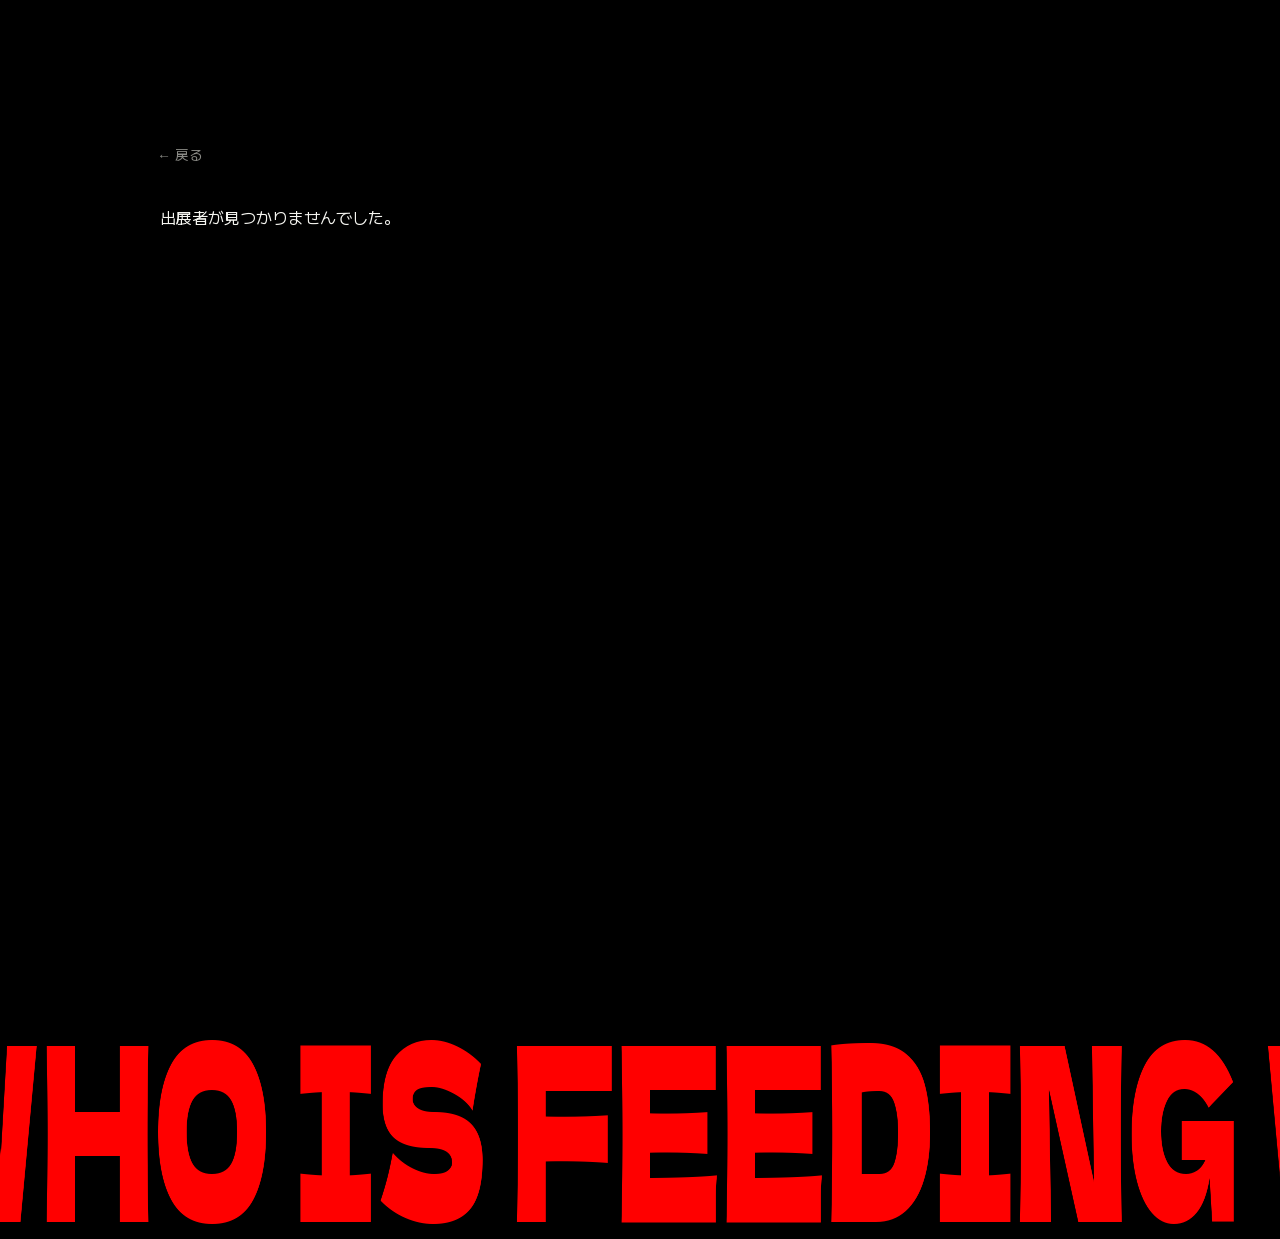
<file: artist.html>
<!doctype html>
<html lang="ja">
  <head>
    <meta charset="UTF-8" />
    <meta name="viewport" content="width=device-width, initial-scale=1.0" />
    <title>Artist — .HUMAN by Latent Media Lab.</title>

    <link
      rel="icon"
      href="https://media.kyoto-seika.ac.jp/latentmedia/wp-content/uploads/2024/08/cropped-latentmedialab_logotype-32x32.png"
      sizes="32x32"
    />
    <link
      rel="icon"
      href="https://media.kyoto-seika.ac.jp/latentmedia/wp-content/uploads/2024/08/cropped-latentmedialab_logotype-192x192.png"
      sizes="192x192"
    />
    <link
      rel="apple-touch-icon"
      href="https://media.kyoto-seika.ac.jp/latentmedia/wp-content/uploads/2024/08/cropped-latentmedialab_logotype-180x180.png"
    />

    <meta
      name="description"
      content="Exhibitor profile — .HUMAN by Latent Media Lab."
    />

    <!-- link thumbnail: landscape only. A second (square) og:image was
         tried here, but Discord (and likely others) treats 2+ og:image
         entries as a multi-image gallery and force-crops EVERY image to a
         square grid cell — including this landscape one — instead of
         showing one clean wide banner. A single image avoids that.
         og:title/description and their twitter: counterparts start generic
         and are overwritten per-artist by js/artist.js once it knows which
         exhibitor this page is for. -->
    <meta property="og:title" content="Artist — .HUMAN" />
    <meta
      property="og:description"
      content="Exhibitor profile — .HUMAN by Latent Media Lab."
    />
    <meta property="og:type" content="website" />
    <meta
      property="og:image"
      content="https://latentmedialab.github.io/Exhibition1H2026/static/dothuman_thumbLandscape.jpg"
    />
    <meta property="og:image:width" content="1200" />
    <meta property="og:image:height" content="630" />
    <meta name="twitter:card" content="summary_large_image" />
    <meta name="twitter:title" content="Artist — .HUMAN" />
    <meta
      name="twitter:description"
      content="Exhibitor profile — .HUMAN by Latent Media Lab."
    />
    <meta
      name="twitter:image"
      content="https://latentmedialab.github.io/Exhibition1H2026/static/dothuman_thumbLandscape.jpg"
    />

    <link rel="preconnect" href="https://fonts.googleapis.com" />
    <link rel="preconnect" href="https://fonts.gstatic.com" crossorigin />
    <link
      href="https://fonts.googleapis.com/css2?family=Dela+Gothic+One&family=M+PLUS+1+Code:wght@400;500;700&display=swap"
      rel="stylesheet"
    />
    <link rel="stylesheet" href="css/style.css" />
  </head>
  <body>
    <!-- covers the page while fonts load and js/script.js's squashed-title
         math resolves — hidden by js/script.js once that settles, so
         visitors don't see the un-sized/wrong-font flash while it runs -->
    <div
      id="loadingScreen"
      class="loading-screen"
      role="status"
      aria-label="Loading"
    >
      <span class="loading-screen__mark">.HMN</span>
    </div>

    <div class="noise" aria-hidden="true"></div>

    <main>
      <section class="artist">
        <div class="artist__inner">
          <a href="index.html#exhibitors" class="artist__back">← 戻る</a>

          <div id="artistContent" class="artist__content" hidden>
            <div class="artist__intro">
              <div class="artist__intro-text">
                <div class="artist__name-row">
                  <h1 class="artist__name" id="artistName" lang="ja"></h1>
                  <div class="social-links" id="artistSocial"></div>
                </div>

                <p class="artist__bio" id="artistBio" lang="ja"></p>
              </div>

              <div class="artist__photo" id="artistPhoto"></div>
            </div>

            <section class="past-works">
              <!-- the span is the flex item the dividing rule runs up
                   against — see .past-works__heading in css/style.css -->
              <h2 class="past-works__heading" lang="ja">
                <span>過去作</span>
              </h2>
              <ul class="past-works__list" id="artistPastWorks"></ul>
            </section>
          </div>

          <div id="artistNotFound" class="artist__content" hidden>
            <p class="artist__bio" lang="ja">出展者が見つかりませんでした。</p>
          </div>
        </div>
      </section>
    </main>

    <footer class="footer">
      <div
        class="footer__marquee"
        aria-label="WHO IS FEEDING WHOM? WHAT DOES THE MACHINE CONSUME TO BECOME US? WHEN DOES THE COPY START EATING THE ORIGINAL? WHERE DOES THE HUMAN END AND THE MACHINE BEGIN? WHY DO WE KEEP FEEDING IT OURSELVES?"
      >
        <div class="footer__marquee-squash" aria-hidden="true">
          <div class="footer__marquee-track">
            <span class="footer__marquee-item">WHO IS FEEDING WHOM?</span>
            <span class="footer__marquee-item"
              >WHAT DOES THE MACHINE CONSUME TO BECOME US?</span
            >
            <span class="footer__marquee-item"
              >WHEN DOES THE COPY START EATING THE ORIGINAL?</span
            >
            <span class="footer__marquee-item"
              >WHERE DOES THE HUMAN END AND THE MACHINE BEGIN?</span
            >
            <span class="footer__marquee-item"
              >WHY DO WE KEEP FEEDING IT OURSELVES?</span
            >
          </div>
        </div>
      </div>
    </footer>

    <script src="js/exhibitors-data.js"></script>
    <script src="js/artist.js"></script>
    <script src="js/script.js"></script>
    <!--
    Presence ping for one of the artworks, currently left unimplemented 
    <script src="js/presence-ping.js" defer></script>
    -->
  </body>
</html>
</file>
<file: css/style.css>
/* ==========================================================================
   .HUMAN — Latent Media Lab. exhibition site
   Black / red / Dela Gothic One, built off the exhibition poster.
   ========================================================================== */

:root {
  --black: #000000;
  --red: #ff0000;
  --white: #f5f5f0;
  --grey: #8a8a85;
  --gap: clamp(1rem, 3vw, 2.5rem);
  /* Dela Gothic One ships in ONE weight (400). Always pair this with
     font-weight: 400 — heading tags default to bold, and with no real 700
     face the browser fakes it by stroking the outline, which reads as an
     unwanted outline on the glyphs. */
  --font-display: "Dela Gothic One", sans-serif;
  --font-body: "M PLUS 1 Code", ui-monospace, monospace;
}

* {
  box-sizing: border-box;
}

html {
  scroll-behavior: smooth;
}

body {
  margin: 0;
  background: var(--black);
  color: var(--white);
  font-family: var(--font-body);
  overflow-x: hidden;
}

/* Dela Gothic One display type, squashed to 50% width for a condensed poster look.
   transform-origin is "left" (not "center") because width:fit-content/inline-block
   sizing is computed on the UNSCALED text — the paint-time transform doesn't shrink
   the reserved layout box. Anchoring the squash to the left edge keeps the visible
   glyphs flush with where the box actually starts, instead of drifting toward the
   center of a box that's twice as wide as what's drawn. hero__title is exempt: it's
   centered on purpose, and its full-width box already keeps both centers coincident. */
.hero__venue,
.section-heading,
.artist__name {
  display: inline-block;
  transform: scaleX(0.5);
  transform-origin: left;
}

.hero__venue,
.section-heading,
.artist__name {
  display: block;
}

.hero__title {
  /* flex + justify-content (not text-align), because text-align:center
     clamps rather than overflowing symmetrically once inline content is
     wider than its box — it silently stops centering the moment the
     squashed-but-still-oversized text no longer fits. Flex centering has
     no such clamp: the item overflows equally on both sides as intended. */
  display: flex;
  justify-content: center;
  transform: scaleX(0.5) translateY(-0.025em);
  transform-origin: center;
}

img,
video {
  display: block;
  max-width: 100%;
}

a {
  color: inherit;
  text-decoration: none;
}

/* subtle film-grain noise over everything, poster-print feel */
.noise {
  position: fixed;
  inset: 0;
  pointer-events: none;
  z-index: 999;
  opacity: 0.035;
  mix-blend-mode: overlay;
  background-image: url("data:image/svg+xml,%3Csvg xmlns='http://www.w3.org/2000/svg' width='120' height='120'%3E%3Cfilter id='n'%3E%3CfeTurbulence type='fractalNoise' baseFrequency='0.9' numOctaves='2' stitchTiles='stitch'/%3E%3C/filter%3E%3Crect width='100%25' height='100%25' filter='url(%23n)'/%3E%3C/svg%3E");
}

/* ---------- loading screen ---------- */

.loading-screen {
  position: fixed;
  inset: 0;
  z-index: 1000;
  display: flex;
  align-items: center;
  justify-content: center;
  background: var(--black);
  transition:
    opacity 0.4s ease,
    visibility 0.4s ease;
}

.loading-screen__mark {
  /* squashed to 50% width like the rest of the site's Dela Gothic One display
     type (see the comment above .hero__venue/.section-heading/.artist__name) —
     inline-block so the transform has a box to scale, centered origin since
     the flex-centered box's center should stay put as it's squashed */
  display: inline-block;
  transform: scaleX(0.5);
  font-family: var(--font-display);
  font-weight: 700;
  color: var(--red);
  font-size: clamp(1.8rem, 8vw, 3.5rem);
  letter-spacing: -0.01em;
  animation: loading-pulse 1.1s ease-in-out infinite;
}

@keyframes loading-pulse {
  0%,
  100% {
    opacity: 1;
  }
  50% {
    opacity: 0.3;
  }
}

/* js/script.js adds this once fonts are ready and the squashed titles have
   resized — kept in the DOM (not display:none) until the transition ends,
   so the fade actually plays instead of snapping away instantly */
.loading-screen--hidden {
  opacity: 0;
  visibility: hidden;
  pointer-events: none;
}

/* visitors who'd rather not see a pulsing animation get an instant hide
   instead — the screen still exists just as long, only the "loading" cue
   changes from pulsing to static */
@media (prefers-reduced-motion: reduce) {
  .loading-screen__mark {
    animation: none;
  }
}

/* ---------- hero (poster reproduction) ---------- */

.hero {
  position: relative;
  display: flex;
  flex-direction: column;
  min-height: 100vh;
}

.hero__title {
  margin: 0;
  padding: 0 var(--gap);
  line-height: 0.82;
  color: var(--red);
  font-family: var(--font-display);
  /* Dela Gothic One only ships weight 400 (see :root), so this is a
     deliberate synthetic/pseudo bold — the browser fakes 700 by stroking
     the outline. Intentional here for extra weight on the poster title;
     everywhere else in this file the same face is pinned to 400 to avoid it. */
  font-weight: 700;
  /* fallback size before js/fill-width.js measures and sets the exact
     px value that makes the squashed glyphs span edge to edge */
  font-size: clamp(4.5rem, 18vw, 15rem);
  letter-spacing: -0.01em;
  white-space: nowrap;
  /* poster-style display text, not reading content — the visible glyphs are
     already aria-hidden (this h1's real accessible name is its aria-label),
     so blocking selection here doesn't affect screen readers */
  -webkit-user-select: none;
  user-select: none;
}

/* inline-block (not plain inline) so scrollWidth is measurable in js/script.js */
.hero__title span {
  display: inline-block;
}

.hero__art {
  position: relative;
  width: 100%;
  aspect-ratio: 16 / 11;
  background: var(--black);
  overflow: hidden;
  margin: clamp(0.75rem, 2vw, 1.5rem) 0;
}

.hero__video {
  /* absolute + inset (not width/height:100%): a replaced element's
     percentage height doesn't reliably resolve against a flex-grown
     parent's height (mobile's .hero__art) — it falls back to sizing from
     the video's own intrinsic aspect ratio instead. inset:0 against
     .hero__art's position:relative isn't subject to that ambiguity. */
  position: absolute;
  inset: 0;
  width: 100%;
  height: 100%;
  object-fit: cover;
  filter: saturate(1.05) contrast(1.02);
}

.hero__scan {
  position: absolute;
  inset: 0;
  pointer-events: none;
  background: repeating-linear-gradient(
    to bottom,
    rgba(0, 0, 0, 0.12) 0px,
    rgba(0, 0, 0, 0.12) 1px,
    transparent 1px,
    transparent 3px
  );
  mix-blend-mode: multiply;
  opacity: 0.35;
}

.hero__info {
  padding: 0 var(--gap) clamp(1.5rem, 4vw, 3rem);
  color: var(--red);
}

/* same max-width + centering as .about__inner, so hero content lines up
   with the rest of the page's text column at wide viewports */
.hero__info-inner {
  max-width: 70rem;
  margin: 0 auto;
}

.hero__dates {
  margin: 0 0 0.2em;
  font-size: clamp(0.95rem, 2.4vw, 1.6rem);
  letter-spacing: -0.01em;
}

/* each half stays on one line; the only breakable space is the regular one
   between these two spans, so a wrap (e.g. on mobile) lands there — not
   inside the date range itself, where the &nbsp;-joined words already
   resist breaking at the spaces but an en dash can still break right after it */
.hero__dates-org,
.hero__dates-range {
  white-space: nowrap;
}

.hero__dates-link {
  text-decoration: underline;
}

.hero__venue {
  margin: 0;
  width: fit-content;
  font-family: var(--font-display);
  font-weight: 400;
  font-size: clamp(1.8rem, 9.5vw, 7rem);
  line-height: 0.9;
  letter-spacing: -0.01em;
  overflow-wrap: break-word;
}

/* Dela Gothic One's natural glyph metrics are much taller than this
   line-height box (see the ink-vs-line-box measurements near
   .about__text--lead) — the actual ink (cap-height, no descenders here)
   sits well within the box already, but browsers hit-test text against the
   font's own metrics, not the declared line-height. Without this clip, that
   invisible overshoot bleeds into .hero__dates above and steals clicks
   meant for its link. Scoped to the link itself (not .hero__venue, which
   needs its plain width: fit-content + transform combo left alone — adding
   overflow: hidden there instead made the box shrink-wrap to roughly half
   its content's actual width, silently cropping "METABO" off the side). */
.hero__venue-link {
  display: inline-block;
  overflow: hidden;
  line-height: 0.9;
}

/* inline-block (not plain inline) so scrollWidth is measurable in js/script.js */
.hero__venue span {
  display: inline-block;
}

.hero__address {
  margin: 1rem 0 0;
  font-size: clamp(0.7rem, 1.6vw, 1rem);
  color: var(--red);
}

/* ---------- about ---------- */

.about {
  padding: clamp(3rem, 8vw, 6rem) var(--gap);
}

.about__inner {
  max-width: 70rem;
  margin: 0 auto;
}

.about__text {
  margin: 0 0 1.5rem;
  font-weight: 400;
  font-size: clamp(1.1rem, 2.6vw, 1.8rem);
  line-height: 1.55;
  color: var(--white);
}

.about__text:last-child {
  margin-bottom: 0;
}

/* visually (not numerically) matches .section-heading (GUEST TALK /
   EXHIBITORS). Matching cap-height alone isn't enough here: .section-heading
   is squashed to half width (scaleX(0.5)), so its glyphs are tall and thin,
   while M PLUS 1 Code's full-width kanji are roughly square — at equal
   height the kanji have far more stroke area/width and read as noticeably
   bigger. Scaling by rendered glyph AREA instead (kanji are ~square, so
   area shrinks with the square of font-size) lands near 60% of the
   headings' own clamp(), which is what actually reads as the same size. */
.about__text--lead {
  font-size: clamp(1.65rem, 4.25vw, 2.75rem);
  font-weight: 700;
  line-height: 1.2;
}

/* squashed like the other display type. Sitting inline in running text, the
   transform halves what's painted but leaves the full-width layout box
   behind — a visible hole mid-sentence. ".HUMAN" in Dela Gothic One measures
   5.045em, so pulling the following text back by half that (2.5225em) closes
   the gap exactly, at any font-size. Re-measure if this string ever changes
   (including if the synthetic-bold weight below shifts the glyph width). */
.about__text .accent {
  display: inline-block;
  color: var(--red);
  font-family: var(--font-display);
  /* deliberate pseudo bold — see .hero__title for why this deviates from
     the font-weight: 400 pin used everywhere else in this file */
  font-weight: 700;
  font-size: 1.25em;
  transform: scaleX(0.5) translateY(0.075em);
  transform-origin: left;
  margin-right: -2.5225em;
}

/* ---------- guest talk ---------- */

.guest {
  padding: clamp(3rem, 8vw, 6rem) var(--gap);
  border-top: 1px solid rgba(255, 255, 255, 0.25);
}

.guest__inner {
  max-width: 70rem;
  margin: 0 auto;
}

/* Three stacked bands: the GUEST TALK headline and its date, then what the
   talk actually is, then the guest themselves. Only that last band is split
   into two columns — name/role/bio on the left, portrait on the right —
   because the photo belongs to the profile, not to the description above it.
   Title and description run the full width so the section opens with the
   event rather than with a face and a name the reader has no context for yet.

   That left half is ONE grid item (.guest__profile wraps all of it) rather
   than a stack of separately-placed rows: split across two rows, the portrait
   spanning them is taller than the name/role above the bio, and the grid
   distributed that surplus into the gap between them — leaving the bio
   stranded halfway down the section. */
.guest__grid {
  display: grid;
  /* the photo's column is sized here rather than by the photo itself: its
     own <img> is positioned out of flow (see .guest__photo) so it can be
     capped to the text's height, which leaves an auto track nothing to
     measure and collapses it to nothing */
  grid-template-columns: clamp(12rem, 26vw, 25rem) 1fr;
  grid-template-areas:
    "title    title"
    "desc     desc"
    "subtitle subtitle"
    "photo    profile";
  column-gap: clamp(1.5rem, 4vw, 3rem);
  row-gap: clamp(1.5rem, 4vw, 2.5rem);
  align-items: stretch;
}

.guest__heading-row {
  grid-area: title;
}

/* A band label that doubles as the divider above what it labels: the text
   sits at the left, vertically centred on a rule that picks up after it and
   runs to the end of the inner column.

   The rule is the ::after, flexed to fill whatever the text leaves — which
   works precisely because these labels are set in the body face. The squashed
   display type used elsewhere could not do this: it reserves a layout box
   twice as wide as the glyphs it paints, so the rule would start half a
   label's width past the text. */
.guest__profile-title,
.past-works__heading {
  display: flex;
  align-items: center;
  gap: 1rem;
  margin: 0;
  line-height: 1;
}

.guest__profile-title::after,
.past-works__heading::after {
  content: "";
  flex: 1;
  height: 1px;
  background: rgba(255, 255, 255, 0.25);
}

.guest__profile-title {
  grid-area: subtitle;
}

/* matched to .guest__heading-date — same face and size, so the two pieces of
   supporting text in this section read as the same level */
.guest__profile-title span,
.past-works__heading span {
  font-family: var(--font-body);
  font-weight: 400;
  color: var(--red);
  font-size: clamp(1rem, 2.4vw, 1.5rem);
}

.guest__profile {
  grid-area: profile;
}

/* GUEST TALK on the left, the event's date/time and speakers on the right.
   This is a plain flex row now. It used to have to position the date
   absolutely, because .section-heading's layout width is its UNSQUASHED (2x
   visual) size — see the squash comment near the top of this file — so a flex
   sibling would be shoved onto its own line by a box far wider than the
   glyphs. fitSquashedBoxes() in js/script.js trims that box to what's
   actually painted, so the two can sit in a row honestly, size the row
   between them, and wrap onto separate lines only when they really don't fit.
   No bottom margin: this is its own grid band, so .guest__grid's row-gap
   handles that spacing. */
.guest__heading-row {
  display: flex;
  flex-wrap: wrap;
  align-items: center;
  justify-content: space-between;
  gap: 0.5rem 1.5rem;
  margin: 0;
}

.guest__heading-row .section-heading {
  margin: 0;
}

/* auto margin, not just justify-content: when this wraps onto its own line
   below the headline, space-between would leave it at the start of that line
   — the auto margin keeps it against the right edge either way */
.guest__heading-meta {
  margin-left: auto;
  text-align: right;
  /* so a long speaker list breaks onto another line instead of running
     sideways towards the headline. Above what the current three names need,
     so it only bites when the list actually grows. */
  max-width: min(100%, 32rem);
}

/* sized to match .guest__name-reading (the same clamp inputs), not
   .guest__name: this is supporting detail next to the GUEST TALK headline,
   and at the name's size it competed with it */
.guest__heading-date {
  display: block;
  font-family: var(--font-body);
  font-weight: 400;
  color: var(--white);
  font-size: clamp(1rem, 2.4vw, 1.5rem);
  /* Deliberately NOT white-space: nowrap — that makes the <wbr> in the markup
     inert, leaving this stuck on one line at every width. The &nbsp;-joined
     halves are what keep it from breaking anywhere except that <wbr>. It no
     longer needs a width cap to stay off the headline: the flex row above
     keeps the two apart, and wraps them onto separate lines when it can't. */
}

/* the people speaking, under the date. Smaller and greyed — this is the
   finest detail in the heading, below both the headline and the time it
   announces. Free to run onto as many lines as it needs: the cap is what
   makes that happen rather than the list growing sideways forever, and
   right-aligned text stays tidy across however many lines it takes. */
.guest__speakers {
  margin: 0.5rem 0 0;
  max-width: 100%;
  font-size: clamp(0.8rem, 1.6vw, 1rem);
  line-height: 1.7;
  color: var(--grey);
}

.guest__speakers-label {
  margin-right: 0.6em;
  letter-spacing: 0.05em;
}

/* not underlined, by request — the colour shift on hover is the only
   affordance marking these two as links */
.guest__speakers-link {
  transition: color 0.15s ease;
}

.guest__speakers-link:hover {
  color: var(--red);
}

.guest__name-row {
  display: flex;
  align-items: baseline;
  justify-content: space-between;
  flex-wrap: wrap;
  gap: 0.75rem 1.5rem;
}

/* groups the name with its furigana so name-row's space-between still just
   sees two items (this group vs .social-links) — also what mobile unwraps
   (display: contents) to place the name and reading in separate rows */
/* center, not baseline: the furigana is a good deal smaller than the name, so
   sharing a baseline left it sitting low against it. Desktop-only in effect —
   the mobile rule below unwraps this with display: contents, which takes the
   box (and this alignment with it) out of the layout entirely. */
.guest__name-identity {
  display: flex;
  align-items: center;
  flex-wrap: wrap;
}

/* Height comes from the text beside it, not from the image: align-self
   stretch fills the profile band, which the name/role/bio alone define. It
   used to carry aspect-ratio 3/4 and align-self:start, so the portrait was
   taller than everything next to it and left the column below the bio empty.
   position:relative + the absolutely positioned <img> below is what makes
   that possible — an in-flow image would contribute its own intrinsic height
   back to the row and re-inflate the very band it's being measured against.
   Its width comes from the grid column (see .guest__grid) for the same
   reason. object-fit:cover means capping the height re-crops rather than
   squashing the portrait. */
.guest__photo {
  grid-area: photo;
  position: relative;
  width: 100%;
  align-self: stretch;
  justify-self: start;
  overflow: hidden;
  background: #0a0a0a;
}

.guest__photo img {
  position: absolute;
  inset: 0;
  width: 100%;
  height: 100%;
  object-fit: cover;
  filter: grayscale(1) contrast(1.05);
}

/* only takes effect at the mobile breakpoint, where .guest__profile's
   display: contents makes this a direct grid item — on desktop it's just a
   paragraph inside .guest__profile and the placement is ignored */
.guest__bio {
  grid-area: body;
}

.guest__name {
  font-family: var(--font-body);
  font-weight: 700;
  color: var(--white);
  font-size: clamp(1.4rem, 3.2vw, 2rem);
  margin: 0;
  line-height: 1.4;
}

.guest__name-reading {
  font-weight: 400;
  color: var(--grey);
  /* fixed clamp, not em: since .guest__name-identity's display: contents
     unwrap (mobile) sits this as a sibling of .guest__name rather than a
     descendant, "em" here resolves against the inherited base size, not
     .guest__name's — a fixed size that tracks the same clamp() inputs
     keeps it proportional to the name regardless of which context is active */
  font-size: clamp(1rem, 2.4vw, 1.5rem);
  margin-left: 0.4em;
}

.guest__role {
  margin: 0.4rem 0 1.5rem;
  color: var(--red);
  font-size: 0.95rem;
}

.guest__bio {
  margin: 0 0 1.25rem;
  font-size: 0.95rem;
  line-height: 1.75;
  color: var(--white);
}

/* What actually happens on the day, sitting directly under the headline as
   the section's opening statement. It gets the same emphasis device
   .about__text--lead uses (heavier and a size up) — it was grey and last,
   below the biography, which read as a footnote to the guest rather than the
   point of the event. Not set in red: red is this palette's label colour
   (.guest__role, the headings), and a full paragraph of it neither reads as
   a label nor holds up as body text at this size on black. Margins are left
   to .guest__grid's row-gap, since this is one of its bands. */
.guest__desc {
  grid-area: desc;
  margin: 0;
  font-size: clamp(1.05rem, 1.9vw, 1.4rem);
  font-weight: 700;
  line-height: 1.7;
  color: var(--white);
}

.social-links {
  display: flex;
  gap: 0.75rem;
  flex-wrap: wrap;
}

.social-links__item {
  border: 1px solid var(--red);
  border-radius: 999px;
  color: var(--red);
  font-size: 0.8rem;
  letter-spacing: 0.05em;
  padding: 0.5em 1.1em;
  transition:
    background 0.15s ease,
    color 0.15s ease;
}

.social-links__item:hover {
  background: var(--red);
  color: var(--black);
}

/* ---------- exhibitors ---------- */

.exhibitors {
  padding: clamp(3rem, 8vw, 6rem) var(--gap);
  border-top: 1px solid rgba(255, 255, 255, 0.25);
}

.exhibitors__inner {
  max-width: 70rem;
  margin: 0 auto;
}

.section-heading {
  width: fit-content;
  font-family: var(--font-display);
  font-weight: 400;
  color: var(--red);
  /* mobile floor raised from 2.2rem: at that size 7vw hits the floor on
     every phone width, so the heading never grows relative to nearby body
     text the way it does on desktop, reading as weaker hierarchy */
  font-size: clamp(2.75rem, 7vw, 4.5rem);
  margin: 0 0 2.5rem;
  line-height: 1;
}

/* two columns of names, each its own ruled row */
.exhibitor-list {
  list-style: none;
  margin: 0;
  padding: 0;
  display: grid;
  grid-template-columns: 1fr 1fr;
  gap: 0 clamp(1.5rem, 4vw, 3rem);
}

.exhibitor-card {
  display: block;
  padding: 1.1rem 0;
  border-bottom: 1px solid rgba(255, 255, 255, 0.25);
  color: var(--white);
  transition:
    color 0.15s ease,
    padding-left 0.15s ease;
}

.exhibitor-card:hover,
.exhibitor-card:focus-visible {
  color: var(--red);
  padding-left: 0.5rem;
}

/* the same clamp as .guest__name, so the exhibitors and the guest read as
   the same kind of name at the same weight in the hierarchy */
.exhibitor-card__name {
  font-weight: 500;
  font-size: clamp(1.4rem, 3.2vw, 2rem);
  line-height: 1.4;
}

/* ---------- footer (visit info + closing marquee) ---------- */

.footer {
  /* horizontal inset for everything in the section — .footer__map opts out
     of it deliberately (see its own comment) via a viewport-relative bleed,
     not by escaping this padding */
  padding: clamp(3rem, 8vw, 6rem) var(--gap) 0;
}

.footer__inner {
  max-width: 70rem;
  margin: 0 auto;
}

/* a full-width map on top, the info blocks in a single row beneath it */
.footer__layout {
  display: block;
}

/* break out of .footer__inner's max-width to bleed full viewport width,
   regardless of how deep this sits inside centered containers */
.footer__map {
  width: 100vw;
  margin-left: 50%;
  transform: translateX(-50%);
  aspect-ratio: 3 / 1;
  border-top: 1px solid rgba(255, 255, 255, 0.25);
  border-bottom: 1px solid rgba(255, 255, 255, 0.25);
  overflow: hidden;
  background: #0a0a0a;
  margin-bottom: clamp(2rem, 5vw, 3rem);
}

.footer__map iframe {
  width: 100%;
  height: 100%;
  border: 0;
}

/* columns size to their own content and space-between distributes the
   leftover width evenly, instead of stretching to 1fr with a fixed gap.
   3 tracks for the 3 .footer__block children — a 4th phantom track here
   would eat into the space-between distribution and pull the last real
   column in from the right edge instead of flush against it */
.footer__grid {
  display: grid;
  grid-template-columns: repeat(3, auto);
  justify-content: space-between;
  row-gap: 2.5rem;
  padding-bottom: 10rem;
}

.footer__block h3 {
  margin: 0 0 0.6rem;
  font-size: 0.85rem;
  color: var(--red);
  letter-spacing: 0.05em;
}

.footer__block h3.footer__block-sub {
  margin-top: 1.25rem;
}

.footer__block p {
  margin: 0;
  font-size: 1rem;
  line-height: 1.5;
  color: var(--white);
}

/* CJK line-breaking allows a break between any two characters by default,
   including mid-word inside 徒歩 — nowrap keeps "より徒歩10分" together as
   one unit; the <wbr> right before it in the HTML is the only break point
   offered, and only gets used if the station name's line doesn't fit it */
.footer__access-time {
  white-space: nowrap;
}

/* per-day hours as a two-column grid so the times line up, instead of
   restating the month/weekday already given by the date range above */
.footer__hours {
  display: grid;
  grid-template-columns: auto auto;
  column-gap: 0.75em;
  row-gap: 0.1em;
}

.footer__hours span:nth-child(odd) {
  color: var(--grey);
}

.footer__logo {
  margin-top: 1rem;
  max-width: 9rem;
  height: auto;
}

/* the closing .human — a looping marquee of questions, same visual size
   as .hero__title (synced by js/script.js), with the same kind of open
   vertical margin the hero gives its own title */
.footer__marquee {
  /* deliberately bleeds past .footer's own horizontal padding — same
     viewport-relative technique as .footer__map, so it reaches both edges
     regardless of how deep this sits inside centered/padded containers */
  width: 100vw;
  margin-left: 50%;
  transform: translateX(-50%);
  overflow: hidden;
}

/* on artist.html the marquee is the footer's only content (no visit grid
   above it) — .footer already supplies the top padding, so drop the extra */
.footer__marquee:first-child {
  margin-top: 0;
  border-top: 0;
}

.footer__marquee-squash {
  display: block;
  transform: scaleX(0.5);
  transform-origin: left;
}

/* scrolled by startMarquee() in js/script.js, not by a keyframe here: the
   markup holds the five questions once, and the JS keeps only as many spans
   as the viewport needs, recycling the leftmost to the end. A CSS animation
   over the whole script meant a composited layer tens of thousands of px
   wide, which Safari eventually refuses to back — see the comment on
   startMarquee for the failure that caused. */
.footer__marquee-track {
  display: flex;
  align-items: baseline;
  width: max-content;
  will-change: transform;
}

.footer__marquee-item {
  font-family: var(--font-display);
  font-weight: 400;
  color: var(--red);
  line-height: 1;
  white-space: nowrap;
  margin-right: 0.5em;
  /* fallback before js/script.js syncs this to a fraction of .hero__title's
     solved size (see syncMarqueeSize) — roughly that same fraction of
     .hero__title's own pre-JS fallback, so artist.html (which has no hero
     title to sync from) still lands at a comparable scale */
  font-size: clamp(2.25rem, 9vw, 7.5rem);
}

/* ---------- artist detail page ---------- */

.artist {
  padding: clamp(6rem, 12vw, 9rem) var(--gap) clamp(5rem, 10vw, 8rem);
  min-height: 100vh;
}

.artist__inner {
  max-width: 60rem;
  margin: 0 auto;
}

.artist__back {
  display: inline-block;
  color: var(--grey);
  font-size: 0.85rem;
  margin-bottom: 2.5rem;
  transition: color 0.15s ease;
}

.artist__back:hover {
  color: var(--red);
}

/* the same clamp as .section-heading: this is the artist page's own top-level
   heading, so it should carry the weight EXHIBITORS / GUEST TALK do on the
   main page — it was a step smaller at clamp(2rem, 6vw, 3.5rem) */
.artist__name {
  width: fit-content;
  font-family: var(--font-display);
  font-weight: 400;
  color: var(--red);
  font-size: clamp(2.75rem, 7vw, 4.5rem);
  line-height: 1.3;
  margin: 0 0 0.6rem;
}

/* deliberately no max-width: .artist__inner already sets the measure, and
   the bio's own column is narrowed further by the photo. An extra cap on
   top of that just left dead space — the bio wrapping short of the SNS
   links above it. */
.artist__bio {
  font-size: 1rem;
  line-height: 1.75;
  color: var(--white);
  margin: 0 0 1.5rem;
  /* set via textContent, so markup in the data would show up as literal
     text — a "\n" in exhibitors-data.js is how a paragraph break gets in,
     and pre-line is what renders it (while still collapsing the
     indentation of multi-line string concatenations in that file) */
  white-space: pre-line;
}

/* name/bio left, profile picture right — same arrangement and
   grayscale treatment as the guest section's portrait */
.artist__intro {
  --artist-photo-width: 13rem;
  display: grid;
  grid-template-columns: 1fr var(--artist-photo-width);
  grid-template-areas: "text photo";
  gap: clamp(1.5rem, 4vw, 2.5rem);
  align-items: start;
}

.artist__intro-text {
  grid-area: text;
}

/* name left, social links pushed right on the same line — same as
   .guest__name-row in the guest section.

   Wrapping flex, not grid (1fr auto): with a grid the right-hand track was
   sized by what the name's track left over, so on narrow screens it got
   squeezed under the pills' own width and .social-links wrapped INTERNALLY
   into two lines of pills. That made the row twice as tall as the name, and
   align-items:center then floated the name down to the middle of it — the
   pills appeared to detach and hover beside the name (reported on iOS at
   ~385px; reproduced in WebKit at every width below ~390). Flex-wrap moves
   the whole .social-links block down to its own line instead, in one piece,
   whenever it no longer fits beside the name — content-driven, so it also
   covers exhibitors with longer names or more links rather than relying on a
   breakpoint guess about where that happens. */
.artist__name-row {
  display: flex;
  flex-wrap: wrap;
  justify-content: space-between;
  align-items: center;
  margin-bottom: 0.6rem;
}

/* the name's own bottom margin moves to the row above: align-items:center
   centers each item's *margin box*, so leaving it here would push the name's
   glyphs half that margin above the links */
.artist__name-row .artist__name {
  margin-bottom: 0;
  /* nowrap stops the name breaking across lines on metrics that no longer
     match what's painted (it's squashed, so the two disagree) */
  white-space: nowrap;
  /* fitSquashedNames() in js/script.js sets this element's width to the
     glyphs' real painted width, so there's no longer slack to give away:
     shrinking from here would push the name UNDER the links rather than
     wrapping them to their own line, since nowrap text just overflows a
     too-small box instead of reflowing inside it */
  flex-shrink: 0;
}

/* fixed width, growing height: min-height (not aspect-ratio) sets the 3:4
   floor, so a short bio still gets the intended portrait crop, while
   align-self:stretch lets a longer one pull the photo down to match the
   text column's full height instead of leaving a gap beside it. The img
   inside is object-fit:cover, so it re-crops rather than distorting. */
.artist__photo {
  grid-area: photo;
  width: 100%;
  min-height: calc(var(--artist-photo-width) * 4 / 3);
  align-self: stretch;
  justify-self: end;
  overflow: hidden;
  background: #0a0a0a;
}

.artist__photo img {
  width: 100%;
  height: 100%;
  object-fit: cover;
  filter: grayscale(1) contrast(1.05);
}

/* ---------- past works (過去作品) ---------- */

/* no border-top of its own any more — the heading below carries the dividing
   rule, with the label sitting centred on it (see .guest__profile-title) */
.past-works {
  margin-top: clamp(3rem, 8vw, 5rem);
}

.past-works__heading {
  margin-bottom: clamp(1.5rem, 4vw, 2.5rem);
}

/* one work per row: a full-width image with its caption beneath */
.past-works__list {
  list-style: none;
  margin: 0;
  padding: 0;
}

.past-works__item {
  padding-bottom: clamp(1.5rem, 4vw, 2.5rem);
}

.past-works__thumb {
  aspect-ratio: 16 / 9;
  width: 100%;
  overflow: hidden;
  /* placeholder hatching until a real image is dropped in */
  background: repeating-linear-gradient(
    135deg,
    #111 0px,
    #111 10px,
    #0a0a0a 10px,
    #0a0a0a 20px
  );
}

.past-works__thumb img {
  width: 100%;
  height: 100%;
  object-fit: cover;
  filter: grayscale(1) contrast(1.05);
}

.past-works__thumb iframe {
  width: 100%;
  height: 100%;
  border: 0;
}

.past-works__caption {
  margin: 0.75rem 0 0;
  font-size: 0.8rem;
  line-height: 1.5;
  color: var(--grey);
}

/* ---------- reveal-on-scroll ---------- */

.reveal {
  opacity: 0;
  transform: translateY(24px);
  transition:
    opacity 0.7s ease,
    transform 0.7s ease;
}

.reveal.is-visible {
  opacity: 1;
  transform: translateY(0);
}

/* ---------- responsive ---------- */

@media (max-width: 720px) {
  /* a hair over 100vh: .about (right after .hero) starts just below the
     fold instead of right at it, with no sub-pixel risk of it peeking into
     view. .hero__venue still lands on-screen comfortably, since
     .hero__info's own bottom padding — not extra height here — is what
     separates it from that fold. See .hero__art below, which is what
     actually grows to reach this height. */
  .hero {
    min-height: 101vh;
  }

  /* fills whatever vertical space .hero's title/info don't need, instead of
     sizing itself off its own aspect-ratio — that's what lets .hero reliably
     reach the min-height above across different device heights, rather than
     a fixed px/vh figure tuned for one screen and wrong on every other. */
  .hero__art {
    flex: 1 1 auto;
    aspect-ratio: auto;
    min-height: 12rem;
  }

  .hero__title {
    white-space: normal;
  }

  /* mobile only: GALLERY METABO gets the same edge-to-edge treatment as
     .hero__title (js/script.js), instead of desktop's fixed-content-width
     clamp() — width:fit-content there would just track the content, so it
     needs to become a normal filling block for the fit math to work against */
  .hero__venue {
    width: auto;
    white-space: nowrap;
  }

  /* the back-link's own clamp(6rem,...) top padding is sized for the
     desktop page (nothing else sits above it there); at mobile widths it
     resolves to its 6rem floor, which reads as a big dead gap before any
     content starts. Scaled down to something proportionate to how little
     is above it. */
  .artist {
    padding-top: clamp(2rem, 6vw, 4rem);
  }

  .artist__intro {
    grid-template-columns: 1fr;
    grid-template-areas:
      "photo"
      "text";
  }

  /* full-bleed via negative margins that exactly cancel .artist's own
     padding (unlike .footer__map's 100vw+transform trick, this doesn't
     depend on the containing block being centered on the viewport — it
     just widens by the padding it's canceling, which holds regardless of
     how the grid track itself resolves). Height is pinned outright here —
     the desktop rule's growing height only makes sense beside a text
     column, and widening to the full viewport shouldn't also grow it
     taller. It deliberately turns the desktop 3:4 portrait crop into a
     wide landscape strip of that same height. */
  .artist__photo {
    width: calc(100% + 2 * var(--gap));
    max-width: none;
    height: calc(var(--artist-photo-width) * 4 / 3);
    margin-left: calc(-1 * var(--gap));
    justify-self: stretch;
  }

  /* same full-bleed technique, same reasoning: height pinned to what the
     old, padding-inset 16:9 box would have computed to, so going edge to
     edge makes it wider without also making it taller. */
  .past-works__thumb {
    width: calc(100% + 2 * var(--gap));
    aspect-ratio: auto;
    height: calc((100vw - 2 * var(--gap)) * 9 / 16);
    margin-left: calc(-1 * var(--gap));
  }

  .footer__map {
    aspect-ratio: 16 / 9;
  }

  /* 1fr 1fr (not auto) so the two columns actually split the row evenly —
     auto sizes each to its own content, which left 会場/会期 unbalanced and
     a single large gap wherever their content happened to fall short. */
  .footer__grid {
    grid-template-columns: repeat(2, 1fr);
    column-gap: clamp(1.5rem, 4vw, 3rem);
  }

  /* swaps 会場/会期 for this 2-column layout specifically — visual order
     only, DOM order stays 会場-then-会期 (so the single-column mobile stack
     and screen-reader/tab order below this breakpoint are unaffected).
     Row is pinned explicitly on both, not left to auto-placement: with only
     grid-column set, the two ended up in different rows entirely (会場
     alone in row 1, 会期 pushed to row 2 beside 主催) rather than sharing a
     row — auto-placement doesn't reliably pair same-row items just because
     they claim different columns. */
  .footer__block--venue {
    grid-column: 2;
    grid-row: 1;
  }

  .footer__block--dates {
    grid-column: 1;
    grid-row: 1;
  }

  /* pinned below both of the above, in whichever column ends up under it */
  .footer__block--brand {
    grid-column: 2;
    grid-row: 2;
  }

  /* desktop's max-width: 9rem is sized for sitting alongside 会場/会期 in a
     4th column — here 主催 has this whole column to itself, so let the logo
     scale up to fill it instead of leaving it small on one side */
  .footer__logo {
    max-width: 75%;
    width: 100%;
    justify-self: center;
  }

  /* .guest__profile bundles name-row+role, and .guest__name-row /
     .guest__name-identity each bundle two more things — unwrapped here so
     every piece becomes an individually placeable item of .guest__grid
     below, instead of moving as three fixed chunks. */
  .guest__profile,
  .guest__name-row,
  .guest__name-identity {
    display: contents;
  }

  /* same three bands as desktop, with the profile's own half stacked rather
     than side by side: GUEST TALK > what the talk is > photo > name+role >
     furigana+social > bio */
  .guest__grid {
    grid-template-columns: 1fr auto;
    grid-template-areas:
      "title title"
      "desc desc"
      "subtitle subtitle"
      "photo photo"
      "name role"
      "reading social"
      "body body";
    row-gap: 0.75rem;
  }

  /* the uniform 0.75rem row-gap here is tuned for the tight name/role/social
     rows below; as a divider this needs room on both sides of its rule */
  .guest__profile-title {
    margin: 0.75rem 0;
  }

  /* the uniform 0.75rem row-gap is tuned for the name/role/social rows that
     sit in a tight block below; the two opening bands need their own air */
  .guest__desc {
    margin: 0.5rem 0 1.25rem;
  }

  /* full-bleed: same technique as .artist__photo — negative margins cancel
     .guest's own padding, and a fixed height (not aspect-ratio) means going
     edge to edge widens it without also making it taller. Height is pinned
     to what the old width:60%/aspect-ratio:3:4 box would have computed to,
     turning that portrait crop into a wide landscape strip instead. */
  .guest__photo {
    grid-area: photo;
    width: calc(100% + 2 * var(--gap));
    max-width: none;
    height: calc(0.8 * (100vw - 2 * var(--gap)));
    aspect-ratio: auto;
    margin-left: calc(-1 * var(--gap));
    justify-self: stretch;
    align-self: auto;
  }

  /* row 1 (name/role) end-aligned, row 2 (reading/social) start-aligned:
     .guest__name's line-height makes row 1 taller than .guest__role's own
     text, and .social-links' pill buttons make row 2 taller than
     .guest__name-reading's own text — bottom-aligning the short item in
     row 1 and top-aligning the short item in row 2 puts both pairs flush
     against the row-gap between them from either side, instead of one of
     them floating away from it inside its own taller row */
  .guest__name,
  .guest__role {
    align-self: center;
  }

  .guest__role {
    grid-area: role;
    margin: 0;
    justify-self: end;
  }

  .guest__name-reading {
    grid-area: reading;
    margin-left: 0;
    align-self: start;
    /* a size step down from the desktop-tuned clamp() above — its own row
       here rather than sitting inline next to the name, so it doesn't need
       to carry as much size to read clearly */
    font-size: 0.875rem;
  }

  .guest__grid .social-links {
    grid-area: social;
    justify-self: end;
    align-self: start;
  }

  /* one column — two columns of names leaves each too narrow to read here */
  .exhibitor-list {
    grid-template-columns: 1fr;
  }

  /* removed: display: block; overflow-x: auto — that took the table out
     of table display entirely, silently disabling table-layout: fixed and
     the <colgroup> column widths above. table-layout: fixed already
     guarantees this can't overflow its container regardless. */
}

/* Below roughly here the date/speakers block no longer fits beside GUEST TALK
   and takes a line of its own (measured: still beside at 512px, wrapped at
   508px). Once it does, there's no headline to its left to sit opposite any
   more — so it aligns to the same left edge as everything else instead of
   hanging off a right edge that reads as arbitrary, and takes a little more
   air under the headline than the flex row-gap alone gives it.

   The exact figure depends on how long the speaker list is: add enough names
   and the row will start wrapping above this width, leaving a band where the
   block is on its own line but still right-aligned. Re-measure if that list
   grows much. */
@media (max-width: 510px) {
  .guest__heading-meta {
    margin-top: 0.75rem;
    margin-left: 0;
    text-align: left;
  }
}

@media (max-width: 480px) {
  .hero__venue {
    font-size: clamp(1.4rem, 12vw, 3rem);
  }
}

@media (max-width: 420px) {
  .footer__grid {
    grid-template-columns: 1fr;
  }

  /* the 720px breakpoint's column swap (grid-column/grid-row on these
     three) still applies down here too — max-width queries overlap, they
     don't replace each other. Left unset, "column: 2" on a grid that only
     has one explicit column doesn't just get ignored: it creates an
     implicit second column to hold that item, silently turning this back
     into a 2-column layout instead of the single stack this rule intends. */
  .footer__block--venue,
  .footer__block--dates,
  .footer__block--brand {
    grid-column: auto;
    grid-row: auto;
  }
}
</file>
